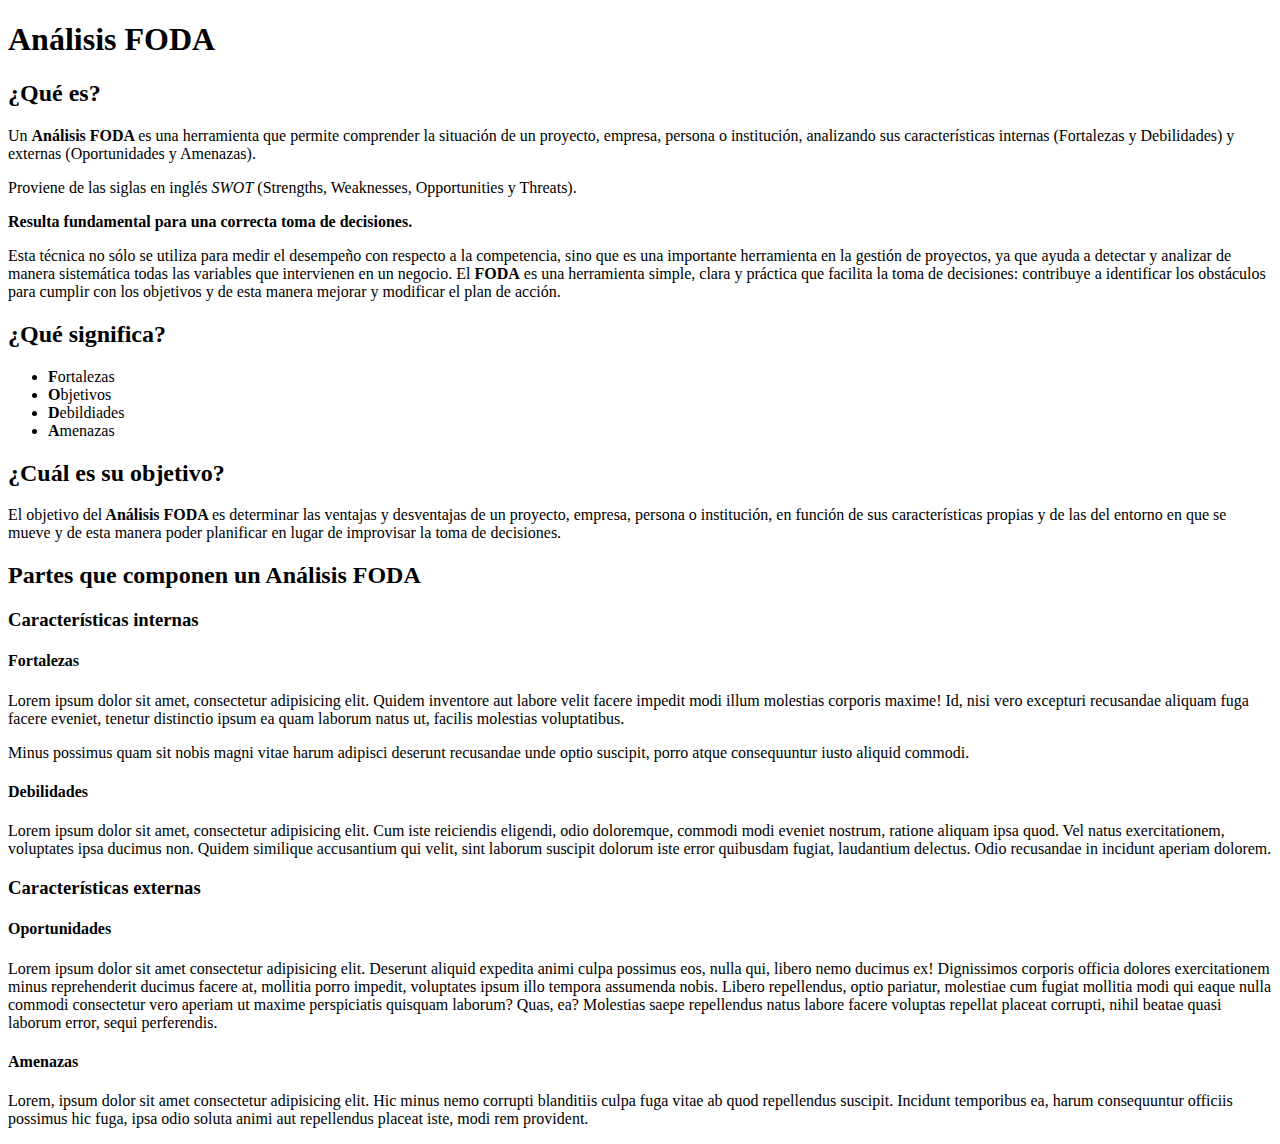
<file: bc_592066_ejercicio_01-Integrante-Daniel_Ceballos-Franco_Tenedini/index.html>
<!DOCTYPE html>
<html lang="es">
<head>
    <meta charset="UTF-8">
    <meta http-equiv="X-UA-Compatible" content="IE=edge">
    <meta name="viewport" content="width=device-width, initial-scale=1.0">
    <title>Ejercicio 1</title>
</head>
<body>
    <h1>Análisis FODA</h1>
    <h2>¿Qué es?</h2>
    <p>Un <strong> Análisis FODA </strong> es una herramienta que permite comprender la situación de un proyecto, empresa, persona o institución, analizando sus características internas (Fortalezas y Debilidades) y externas (Oportunidades y Amenazas).</p>
    <p>Proviene de las siglas en inglés <em>SWOT</em> (Strengths, Weaknesses, Opportunities y Threats).
    </p>
    <p><strong>Resulta fundamental para una correcta toma de decisiones.</strong></p>
    <p>Esta técnica no sólo se utiliza para medir el desempeño con respecto a la competencia, sino que es una importante herramienta en la gestión de proyectos, ya que ayuda a detectar y analizar de manera sistemática todas las variables que intervienen en un negocio. El <strong>FODA</strong> es una herramienta simple, clara y práctica que facilita la toma de decisiones: contribuye a identificar los obstáculos para cumplir con los objetivos y de esta manera mejorar y modificar el plan de acción.</p>
    <h2>¿Qué significa?</h2>
    <ul>
        <li><strong>F</strong>ortalezas</li>
        <li><strong>O</strong>bjetivos</li>
        <li><strong>D</strong>ebildiades</li>
        <li><strong>A</strong>menazas</li>      
    </ul>
    <h2>¿Cuál es su objetivo?</h2>
    <p>El objetivo del<strong> Análisis FODA </strong>es determinar las ventajas y desventajas de un proyecto, empresa, persona o institución, en función de sus características propias y de las del entorno en que se mueve y de esta manera poder planificar en lugar de improvisar la toma de decisiones.</p>
    <h2>Partes que componen un Análisis FODA</h2>
    <h3>Características internas</h3>
    <h4>Fortalezas</h4>
    <p>Lorem ipsum dolor sit amet, consectetur adipisicing elit. Quidem inventore aut labore velit facere impedit modi illum molestias corporis maxime! Id, nisi vero excepturi recusandae aliquam fuga facere eveniet, tenetur distinctio ipsum ea quam laborum natus ut, facilis molestias voluptatibus.</p>
    <p>Minus possimus quam sit nobis magni vitae harum adipisci deserunt recusandae unde optio suscipit, porro atque consequuntur iusto aliquid commodi.</p>
    <h4>Debilidades</h4>
    <p>Lorem ipsum dolor sit amet, consectetur adipisicing elit. Cum iste reiciendis eligendi, odio doloremque, commodi modi eveniet nostrum, ratione aliquam ipsa quod. Vel natus exercitationem, voluptates ipsa ducimus non. Quidem similique accusantium qui velit, sint laborum suscipit dolorum iste error quibusdam fugiat, laudantium delectus. Odio recusandae in incidunt aperiam dolorem.</p>
    <h3>Características externas</h3>
    <h4>Oportunidades</h4>
    <p>Lorem ipsum dolor sit amet consectetur adipisicing elit. Deserunt aliquid expedita animi culpa possimus eos, nulla qui, libero nemo ducimus ex! Dignissimos corporis officia dolores exercitationem minus reprehenderit ducimus facere at, mollitia porro impedit, voluptates ipsum illo tempora assumenda nobis. Libero repellendus, optio pariatur, molestiae cum fugiat mollitia modi qui eaque nulla commodi consectetur vero aperiam ut maxime perspiciatis quisquam laborum? Quas, ea? Molestias saepe repellendus natus labore facere voluptas repellat placeat corrupti, nihil beatae quasi laborum error, sequi perferendis.</p>
    <h4>Amenazas</h4>
    <p>Lorem, ipsum dolor sit amet consectetur adipisicing elit. Hic minus nemo corrupti blanditiis culpa fuga vitae ab quod repellendus suscipit. Incidunt temporibus ea, harum consequuntur officiis possimus hic fuga, ipsa odio soluta animi aut repellendus placeat iste, modi rem provident.</p>
</body>
</html>
</file>
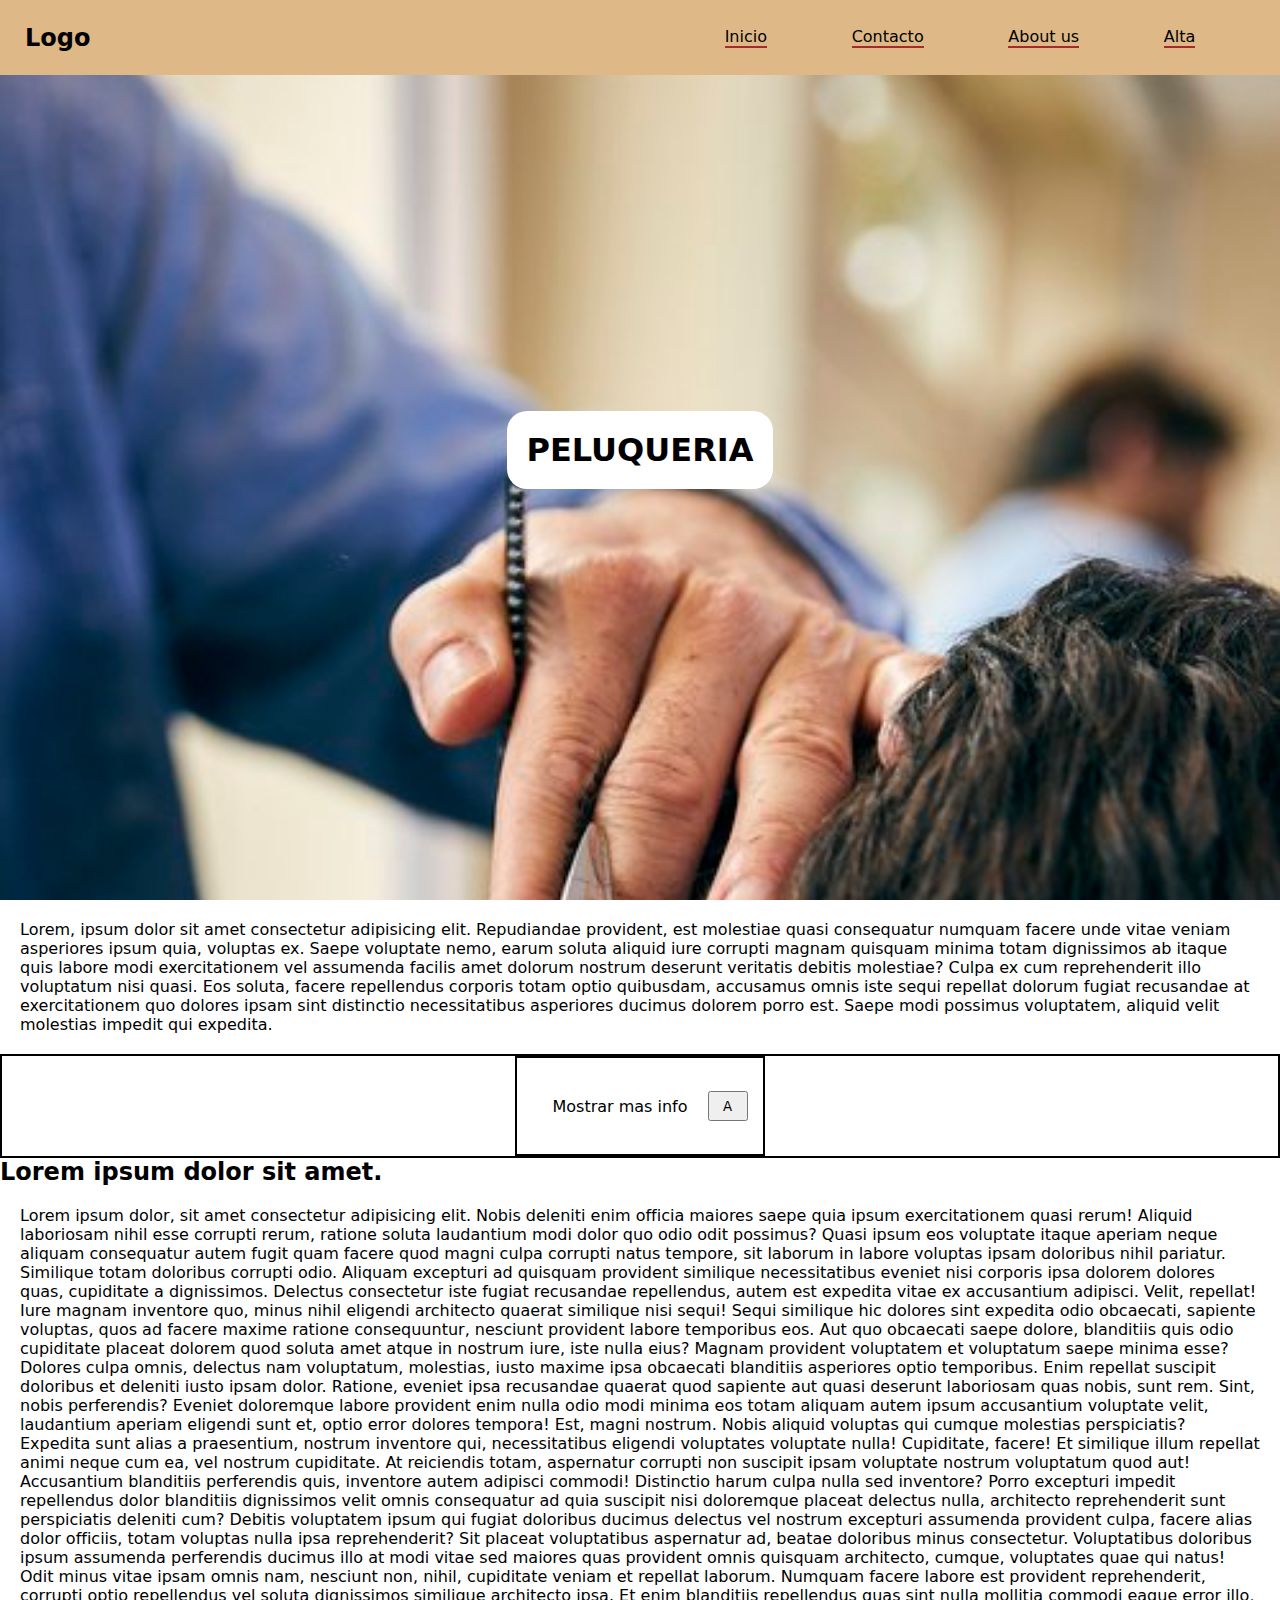
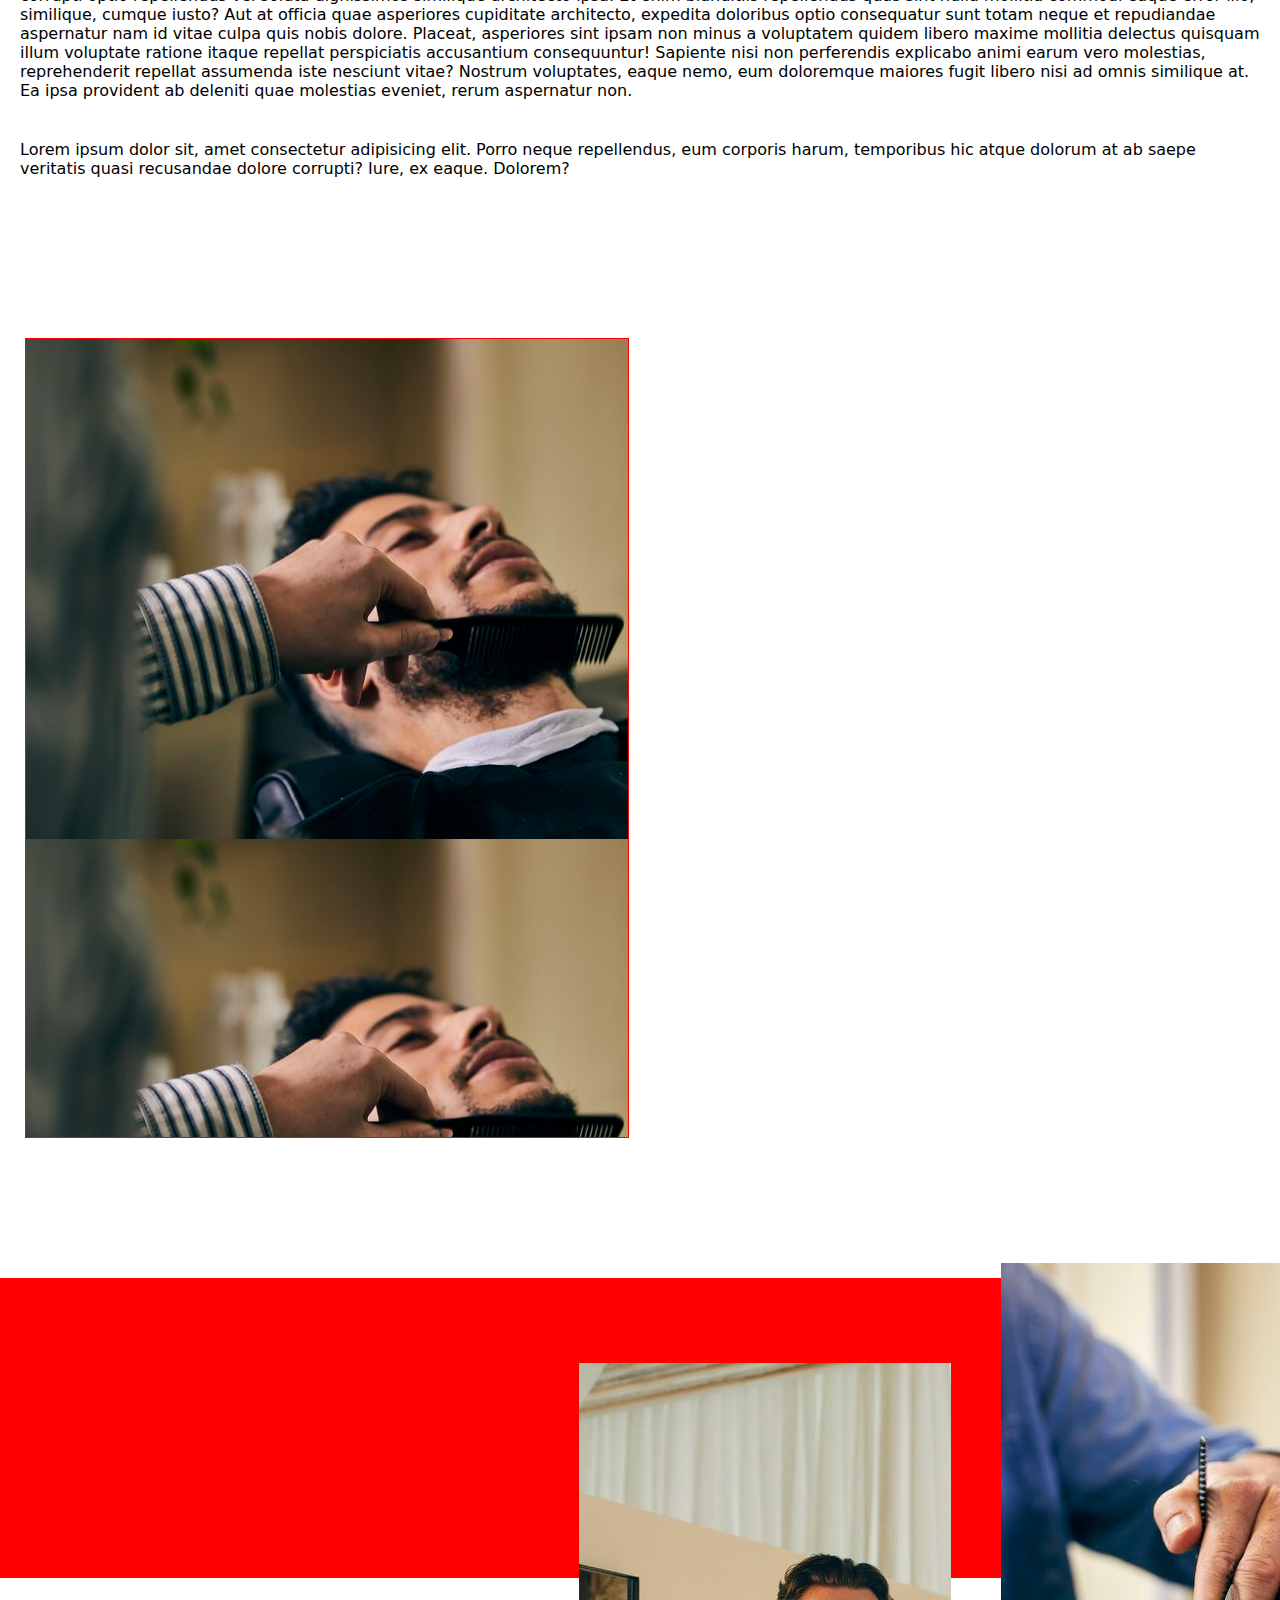
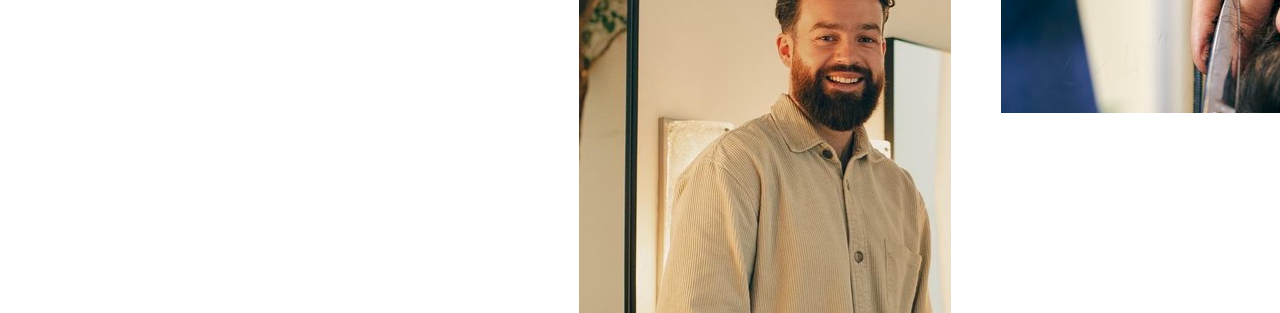
<file: header scroll/index.html>
<!DOCTYPE html>
<html lang="es">
<head>
    <meta charset="UTF-8">
    <meta http-equiv="X-UA-Compatible" content="IE=edge">
    <meta name="viewport" content="width=device-width, initial-scale=1.0">
    <link rel="stylesheet" href="estilo.css">
    <title>Scroll up and down</title>
</head>
<body>
    <header class="header">
        <h2 class="header-logo">Logo</h2>
        <div class="header-link">
            <a href="">Inicio</a>
            <a href="">Contacto</a>
            <a href="">About us</a>
            <a href="">Alta</a>
        </div>
    </header>
    

    <div class="imagen-principal">
        <h1>PELUQUERIA</h1>
    </div>

    <p>Lorem, ipsum dolor sit amet consectetur adipisicing elit. Repudiandae provident, est molestiae quasi consequatur numquam facere unde vitae veniam asperiores ipsum quia, voluptas ex. Saepe voluptate nemo, earum soluta aliquid iure corrupti magnam quisquam minima totam dignissimos ab itaque quis labore modi exercitationem vel assumenda facilis amet dolorum nostrum deserunt veritatis debitis molestiae? Culpa ex cum reprehenderit illo voluptatum nisi quasi. Eos soluta, facere repellendus corporis totam optio quibusdam, accusamus omnis iste sequi repellat dolorum fugiat recusandae at exercitationem quo dolores ipsam sint distinctio necessitatibus asperiores ducimus dolorem porro est. Saepe modi possimus voluptatem, aliquid velit molestias impedit qui expedita.</p>

<div class="info">
    <div class="card">
        <p>Mostrar mas info</p>
        <button id="btn">A</button>
    </div>
    <span class="ocultar">Lorem ipsum dolor sit amet consectetur adipisicing elit. Quo laudantium tempore tempora vero cumque corrupti impedit consequatur quod voluptatem quam minima nisi, quis velit veniam nemo? Mollitia enim ullam obcaecati?</span>
</div>
   




    <h2>Lorem ipsum dolor sit amet.</h2>
    <p>Lorem ipsum dolor, sit amet consectetur adipisicing elit. Nobis deleniti enim officia maiores saepe quia ipsum exercitationem quasi rerum! Aliquid laboriosam nihil esse corrupti rerum, ratione soluta laudantium modi dolor quo odio odit possimus? Quasi ipsum eos voluptate itaque aperiam neque aliquam consequatur autem fugit quam facere quod magni culpa corrupti natus tempore, sit laborum in labore voluptas ipsam doloribus nihil pariatur. Similique totam doloribus corrupti odio. Aliquam excepturi ad quisquam provident similique necessitatibus eveniet nisi corporis ipsa dolorem dolores quas, cupiditate a dignissimos. Delectus consectetur iste fugiat recusandae repellendus, autem est expedita vitae ex accusantium adipisci. Velit, repellat! Iure magnam inventore quo, minus nihil eligendi architecto quaerat similique nisi sequi! Sequi similique hic dolores sint expedita odio obcaecati, sapiente voluptas, quos ad facere maxime ratione consequuntur, nesciunt provident labore temporibus eos. Aut quo obcaecati saepe dolore, blanditiis quis odio cupiditate placeat dolorem quod soluta amet atque in nostrum iure, iste nulla eius? Magnam provident voluptatem et voluptatum saepe minima esse? Dolores culpa omnis, delectus nam voluptatum, molestias, iusto maxime ipsa obcaecati blanditiis asperiores optio temporibus. Enim repellat suscipit doloribus et deleniti iusto ipsam dolor. Ratione, eveniet ipsa recusandae quaerat quod sapiente aut quasi deserunt laboriosam quas nobis, sunt rem. Sint, nobis perferendis? Eveniet doloremque labore provident enim nulla odio modi minima eos totam aliquam autem ipsum accusantium voluptate velit, laudantium aperiam eligendi sunt et, optio error dolores tempora! Est, magni nostrum. Nobis aliquid voluptas qui cumque molestias perspiciatis? Expedita sunt alias a praesentium, nostrum inventore qui, necessitatibus eligendi voluptates voluptate nulla! Cupiditate, facere! Et similique illum repellat animi neque cum ea, vel nostrum cupiditate. At reiciendis totam, aspernatur corrupti non suscipit ipsam voluptate nostrum voluptatum quod aut! Accusantium blanditiis perferendis quis, inventore autem adipisci commodi! Distinctio harum culpa nulla sed inventore? Porro excepturi impedit repellendus dolor blanditiis dignissimos velit omnis consequatur ad quia suscipit nisi doloremque placeat delectus nulla, architecto reprehenderit sunt perspiciatis deleniti cum? Debitis voluptatem ipsum qui fugiat doloribus ducimus delectus vel nostrum excepturi assumenda provident culpa, facere alias dolor officiis, totam voluptas nulla ipsa reprehenderit? Sit placeat voluptatibus aspernatur ad, beatae doloribus minus consectetur. Voluptatibus doloribus ipsum assumenda perferendis ducimus illo at modi vitae sed maiores quas provident omnis quisquam architecto, cumque, voluptates quae qui natus! Odit minus vitae ipsam omnis nam, nesciunt non, nihil, cupiditate veniam et repellat laborum. Numquam facere labore est provident reprehenderit, corrupti optio repellendus vel soluta dignissimos similique architecto ipsa. Et enim blanditiis repellendus quas sint nulla mollitia commodi eaque error illo, similique, cumque iusto? Aut at officia quae asperiores cupiditate architecto, expedita doloribus optio consequatur sunt totam neque et repudiandae aspernatur nam id vitae culpa quis nobis dolore. Placeat, asperiores sint ipsam non minus a voluptatem quidem libero maxime mollitia delectus quisquam illum voluptate ratione itaque repellat perspiciatis accusantium consequuntur! Sapiente nisi non perferendis explicabo animi earum vero molestias, reprehenderit repellat assumenda iste nesciunt vitae? Nostrum voluptates, eaque nemo, eum doloremque maiores fugit libero nisi ad omnis similique at. Ea ipsa provident ab deleniti quae molestias eveniet, rerum aspernatur non.
    </p>
    <p>Lorem ipsum dolor sit, amet consectetur adipisicing elit. Porro neque repellendus, eum corporis harum, temporibus hic atque dolorum at ab saepe veritatis quasi recusandae dolore corrupti? Iure, ex eaque. Dolorem?</p>

<div class="imagenes">
    <div class="imagen1"></div>
    <div class="imagen2"></div>
    <div class="imagen3"></div>
</div>
   
<div class="footer">
</div>
    <script src="main.js"></script>
</body>
</html>
</file>
<file: header scroll/estilo.css>
*{
    padding: 0px;
    margin: 0px;
    box-sizing: border-box;
    font-family: system-ui, -apple-system, BlinkMacSystemFont, 'Segoe UI', Roboto, Oxygen, Ubuntu, Cantarell, 'Open Sans', 'Helvetica Neue', sans-serif;
}
.header{
    background-color: burlywood;
    display: flex;
    justify-content: space-between;
    height: 75px;
    align-items: center;
    position: fixed;
    top: 0;
    width: 100vw;
    transition: 0.5s all;
    z-index: 999;
}

.header-logo{
    padding: 25px;
}

.header-link{
    display: flex;
    justify-content: space-evenly;
    width: 50%;
    align-items: center;
}

a{
    text-decoration: none;
    border-bottom: 2px solid brown;
    color: black;
}

a:hover{
    background-color: brown;
    padding: 15px;
    border-radius: 20px;
}

.imagen-principal{
    height: 100vh;
    width: 100vw;
    background-image: url(img/img-de-corte.jpg);
    background-size: cover;
    background-repeat: no-repeat;
    display: flex;
    align-items: center;
    justify-content: center;
}

h1{
    background-color: white;
    padding: 20px;
    border-radius: 20px;
}

p{
    padding: 20px;
    z-index: 10;
}

#btn{
  /*   margin: auto;
    display: block; */
    padding: 5px;
    height: 30px;
    width: 40px;
}

.info{
    border: 2px solid black ;
    display: flex;
    flex-direction: column;
    align-items: center;
}

.card{
    display: flex;
    height: 100px;
    width: 250px;
    border: 2px solid black;
    justify-content: center;
    align-items: center;
}

.ocultar{
    display: none;
}

.no-ocultar{
    display: block;
}

.imagenes{
    display: flex;
   /*  justify-content: center; */
    justify-content: space-evenly;
    align-items: center;
    height: 120vh;
    position: relative;
    width: 100vw;
}

.imagen1{
    width: 650px;
    border: 1px solid red;
    height:800px;
    background-image: url(img/barba.jpg);
    margin-left: 25px;
   /*  bottom: 250px;   */
    z-index: 3;
    overflow: visible;

/*     will-change: transform; 
    transform: translate3d(0px, 6.1646%, 0px) scale3d(1, 1, 1) rotateX(0deg) rotateY(0deg) rotateZ(0deg) skew(0deg, 0deg); 
    transform-style: preserve-3d; */
    /* will-change: scroll-position */
  /*   overflow: scroll; */
}
.imagen2{
    width: 400px;
    height: 550px;
    background-image:url(img/fundadores.jpg) ;
    z-index: 2;
    position: relative;
    right: 50px;
    top: 900px;
    
}
.imagen3{
    width: 300px;
    height: 450px;
    background-image:url(img/img-de-corte.jpg) ;
    z-index: 2;
    position: relative;
    top: 750px;
    
}

.footer{
    height: 300px;
    width: 100%;
    background-color: red;
    z-index: 11;
}

@media (max-width: 960px){
    .imagen1{
       width: 450px;
       height: 650px;
    }
    .imagen2{
        right: 50px;
    }
    .imagen3{
        position: relative;
        top: 850px;
        right: 150px;
        width: 350px;
    }
}
@media (max-width: 768px){
    .imagenes{
        height: 800px;
        flex-direction: column;
    }
    .imagen1{
        margin-left: 15px;
        height: 604px;
        height: 600px;
        width: 300px;
        position: relative;
        align-self: flex-start;
        top: 150px;
     }
     .imagen2{
        width: 200px;
         height: 500px;
        top: 1400px;
        left: 40px;
     }
     .imagen3{
        position: relative;
        top: 1730px;
        right: 0px;
        width: 200px;
        margin-right: 30px;
        height: 550px;
        align-self: flex-end;
     }
}

@media(max-width: 420px){
    .imagenes{
        height: 800px;
        flex-direction: column;
    }
    .imagen1{
      margin-left: 0px;
        height: 500px;
        width: 225px;
        align-self: flex-start;
     }
     .imagen2{
        width: 200px;
        height: 400px;
        top: 1350px;
        left: -15px;
     }
     .imagen3{
        position: relative;
        top: 1850px;
        right: 0px;
        width: 175px;
        height: 350px;
        align-self: flex-end;
     }
}
</file>
